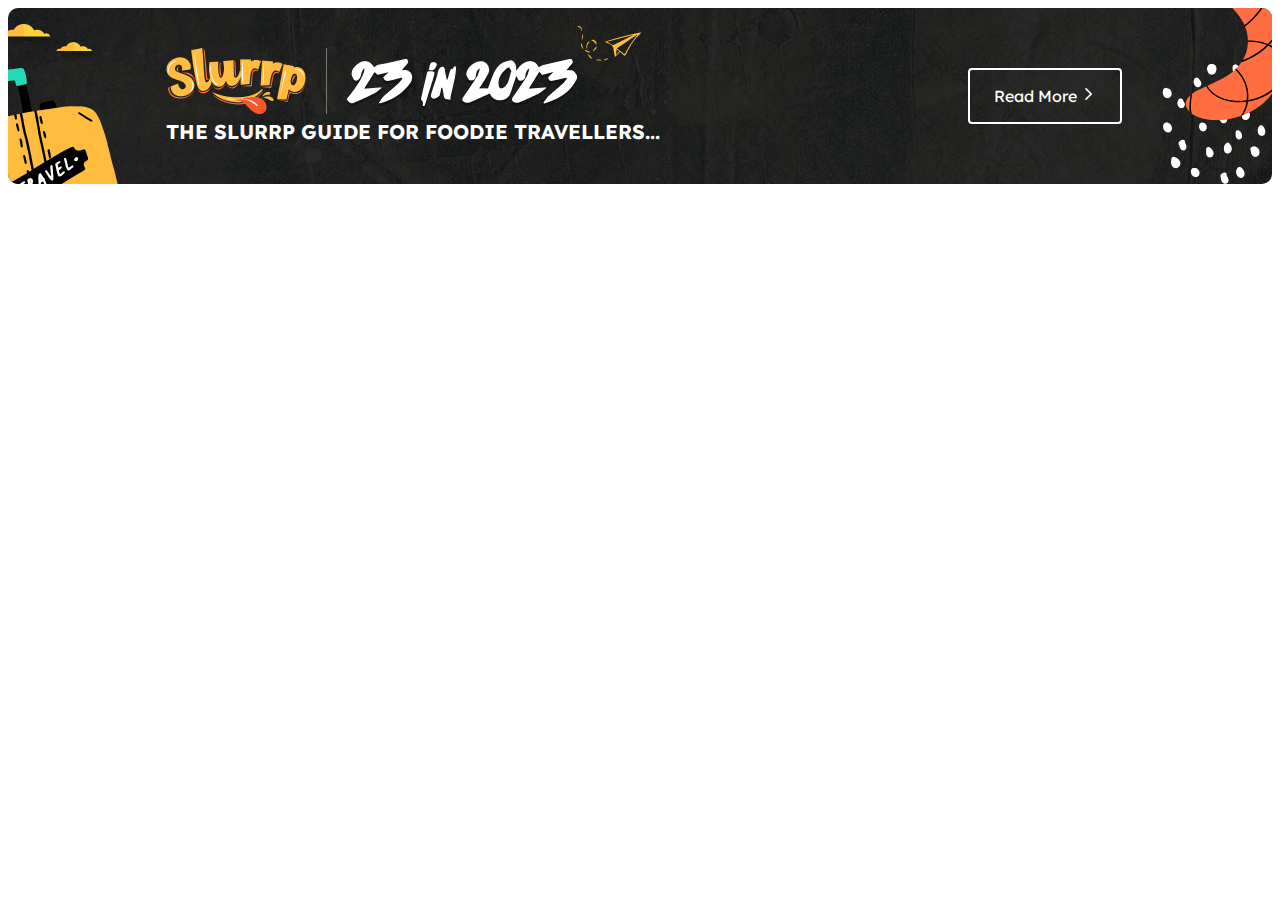
<file: banner/index.html>
<!DOCTYPE html>
<html lang="en" class="astro-6PO3K4HM">
  <head>
    <meta charset="UTF-8">
    <meta name="viewport" content="width=device-width">
    <link rel="icon" type="image/svg+xml" href="/favicon.svg">
    <title>Slurrp Banner</title>
  <link rel="stylesheet" href="/_astro/banner.70efc832.css" /></head>
  <body class="astro-6PO3K4HM">
    <div class="banner_container astro-6PO3K4HM">
      <img class="decoration-img astro-6PO3K4HM" style="" id="b_deco_1" src="/assets/suitcase.png" alt="">
      <img class="decoration-img astro-6PO3K4HM" src="/assets/clouds.png" style="" id="b_deco_2" alt="">
      <img class="decoration-img astro-6PO3K4HM" src="/assets/sausage.png" style="" id="b_deco_3" alt="">
      <div class="banner_content astro-6PO3K4HM">
        <div class="banner_title astro-6PO3K4HM">
          <div class="slurrp__logo__cont astro-6PO3K4HM">
            <img class=" astro-6PO3K4HM" id="slurrp__logo" src="/assets/slurrp_logo.png" alt="slurrp logo">
            <img class="golden_plane_mob astro-6PO3K4HM" src="/assets/gold_paper_plane.png" alt="">
          </div>
          <img class=" astro-6PO3K4HM" id="tt__logo" src="/assets/23_in_2023_white.png" alt="23 in 2023">
          <img class="golden_plane astro-6PO3K4HM" src="/assets/gold_paper_plane.png" alt="">
        </div>
        <div class="banner_desc astro-6PO3K4HM">The Slurrp Guide For Foodie Travellers...</div>
      </div>
      <div class="banner_btn astro-6PO3K4HM">
        <a href="#" class="astro-6PO3K4HM">
          Read More <img src="/assets/arrow_forward.svg" alt="" class="astro-6PO3K4HM">
        </a>
      </div>
    </div>
  </body></html>
</file>
<file: _astro/banner.70efc832.css>
@import"https://fonts.googleapis.com/css2?family=Lexend:wght@400;700;900&display=swap";.decoration-img:where(.astro-6PO3K4HM){position:absolute;max-width:200px}.golden_plane_mob:where(.astro-6PO3K4HM){display:none}#b_deco_1:where(.astro-6PO3K4HM){left:0;top:60px}#b_deco_2:where(.astro-6PO3K4HM){left:-12px;top:12px}#b_deco_3:where(.astro-6PO3K4HM){right:0;top:-50px}.banner_container:where(.astro-6PO3K4HM){position:relative;display:flex;width:100%;background-image:url(/assets/bannerbg.png);min-height:150px;overflow:hidden;justify-content:space-around;align-items:center;border-radius:10px}.banner_btn:where(.astro-6PO3K4HM) a:where(.astro-6PO3K4HM){text-decoration:none;color:#fff;border:solid white 2px;padding:1em 1.5em;border-radius:4px}.banner_btn:where(.astro-6PO3K4HM){font-family:Lexend,sans-serif;color:#fff;padding:2em}.banner_btn:where(.astro-6PO3K4HM) img:where(.astro-6PO3K4HM){vertical-align:baseline}.banner_content:where(.astro-6PO3K4HM){padding:2em;font-size:20px;font-weight:700;text-transform:uppercase;font-family:Lexend,sans-serif;color:#fff}.banner_title:where(.astro-6PO3K4HM){display:flex;align-items:center}.banner_title:where(.astro-6PO3K4HM) #slurrp__logo:where(.astro-6PO3K4HM){padding-right:20px;border-right:rgba(255,255,255,.4) solid 1px}.banner_title:where(.astro-6PO3K4HM) #tt__logo:where(.astro-6PO3K4HM){padding-left:20px}.golden_plane:where(.astro-6PO3K4HM){position:relative;bottom:2em}@media only screen and (max-width: 1000px){.decoration-img:where(.astro-6PO3K4HM){max-width:8vw}}@media only screen and (max-width: 800px){.banner_container:where(.astro-6PO3K4HM){flex-direction:column;min-height:230px}.decoration-img:where(.astro-6PO3K4HM){max-width:60px}.banner_content:where(.astro-6PO3K4HM){padding-bottom:1em}.golden_plane:where(.astro-6PO3K4HM){display:none}.golden_plane_mob:where(.astro-6PO3K4HM){display:block!important;position:absolute;left:100px;top:0}.slurrp__logo__cont:where(.astro-6PO3K4HM){position:relative}.banner_desc:where(.astro-6PO3K4HM){text-align:center}.banner_btn:where(.astro-6PO3K4HM){padding-bottom:4em}.banner_title:where(.astro-6PO3K4HM) #slurrp__logo:where(.astro-6PO3K4HM){border-right:none!important;padding-right:0!important;padding-bottom:1em;max-width:80px}.banner_title:where(.astro-6PO3K4HM) #tt__logo:where(.astro-6PO3K4HM){padding-left:0!important}.banner_title:where(.astro-6PO3K4HM){flex-direction:column;position:relative;padding-bottom:10px}#b_deco_1:where(.astro-6PO3K4HM){left:0;bottom:-10px!important;top:unset!important}#b_deco_2:where(.astro-6PO3K4HM){left:-12px;top:12px!important}#b_deco_3:where(.astro-6PO3K4HM){top:12px!important;max-height:80px}}
</file>
